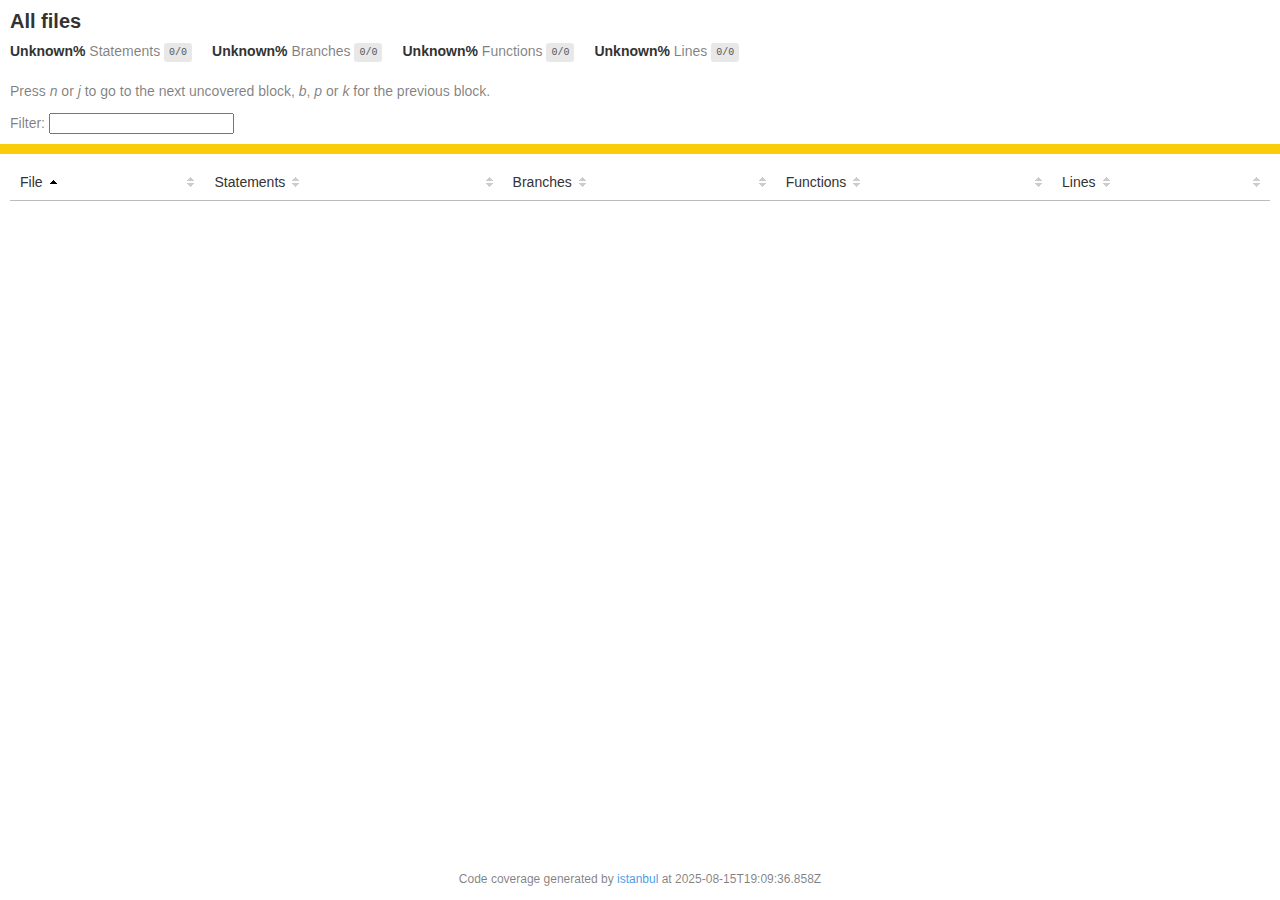
<file: coverage/lcov-report/index.html>
<!doctype html>
<html lang="en">

<head>
    <title>Code coverage report for All files</title>
    <meta charset="utf-8" />
    <link rel="stylesheet" href="prettify.css" />
    <link rel="stylesheet" href="base.css" />
    <link rel="shortcut icon" type="image/x-icon" href="favicon.png" />
    <meta name="viewport" content="width=device-width, initial-scale=1" />
    <style type='text/css'>
        .coverage-summary .sorter {
            background-image: url(sort-arrow-sprite.png);
        }
    </style>
</head>
    
<body>
<div class='wrapper'>
    <div class='pad1'>
        <h1>All files</h1>
        <div class='clearfix'>
            
            <div class='fl pad1y space-right2'>
                <span class="strong">Unknown% </span>
                <span class="quiet">Statements</span>
                <span class='fraction'>0/0</span>
            </div>
        
            
            <div class='fl pad1y space-right2'>
                <span class="strong">Unknown% </span>
                <span class="quiet">Branches</span>
                <span class='fraction'>0/0</span>
            </div>
        
            
            <div class='fl pad1y space-right2'>
                <span class="strong">Unknown% </span>
                <span class="quiet">Functions</span>
                <span class='fraction'>0/0</span>
            </div>
        
            
            <div class='fl pad1y space-right2'>
                <span class="strong">Unknown% </span>
                <span class="quiet">Lines</span>
                <span class='fraction'>0/0</span>
            </div>
        
            
        </div>
        <p class="quiet">
            Press <em>n</em> or <em>j</em> to go to the next uncovered block, <em>b</em>, <em>p</em> or <em>k</em> for the previous block.
        </p>
        <template id="filterTemplate">
            <div class="quiet">
                Filter:
                <input type="search" id="fileSearch">
            </div>
        </template>
    </div>
    <div class='status-line medium'></div>
    <div class="pad1">
<table class="coverage-summary">
<thead>
<tr>
   <th data-col="file" data-fmt="html" data-html="true" class="file">File</th>
   <th data-col="pic" data-type="number" data-fmt="html" data-html="true" class="pic"></th>
   <th data-col="statements" data-type="number" data-fmt="pct" class="pct">Statements</th>
   <th data-col="statements_raw" data-type="number" data-fmt="html" class="abs"></th>
   <th data-col="branches" data-type="number" data-fmt="pct" class="pct">Branches</th>
   <th data-col="branches_raw" data-type="number" data-fmt="html" class="abs"></th>
   <th data-col="functions" data-type="number" data-fmt="pct" class="pct">Functions</th>
   <th data-col="functions_raw" data-type="number" data-fmt="html" class="abs"></th>
   <th data-col="lines" data-type="number" data-fmt="pct" class="pct">Lines</th>
   <th data-col="lines_raw" data-type="number" data-fmt="html" class="abs"></th>
</tr>
</thead>
<tbody></tbody>
</table>
</div>
                <div class='push'></div><!-- for sticky footer -->
            </div><!-- /wrapper -->
            <div class='footer quiet pad2 space-top1 center small'>
                Code coverage generated by
                <a href="https://istanbul.js.org/" target="_blank" rel="noopener noreferrer">istanbul</a>
                at 2025-08-15T19:09:36.858Z
            </div>
        <script src="prettify.js"></script>
        <script>
            window.onload = function () {
                prettyPrint();
            };
        </script>
        <script src="sorter.js"></script>
        <script src="block-navigation.js"></script>
    </body>
</html>
</file>
<file: coverage/lcov-report/prettify.css>
.pln{color:#000}@media screen{.str{color:#080}.kwd{color:#008}.com{color:#800}.typ{color:#606}.lit{color:#066}.pun,.opn,.clo{color:#660}.tag{color:#008}.atn{color:#606}.atv{color:#080}.dec,.var{color:#606}.fun{color:red}}@media print,projection{.str{color:#060}.kwd{color:#006;font-weight:bold}.com{color:#600;font-style:italic}.typ{color:#404;font-weight:bold}.lit{color:#044}.pun,.opn,.clo{color:#440}.tag{color:#006;font-weight:bold}.atn{color:#404}.atv{color:#060}}pre.prettyprint{padding:2px;border:1px solid #888}ol.linenums{margin-top:0;margin-bottom:0}li.L0,li.L1,li.L2,li.L3,li.L5,li.L6,li.L7,li.L8{list-style-type:none}li.L1,li.L3,li.L5,li.L7,li.L9{background:#eee}
</file>
<file: coverage/lcov-report/base.css>
body, html {
  margin:0; padding: 0;
  height: 100%;
}
body {
    font-family: Helvetica Neue, Helvetica, Arial;
    font-size: 14px;
    color:#333;
}
.small { font-size: 12px; }
*, *:after, *:before {
  -webkit-box-sizing:border-box;
     -moz-box-sizing:border-box;
          box-sizing:border-box;
  }
h1 { font-size: 20px; margin: 0;}
h2 { font-size: 14px; }
pre {
    font: 12px/1.4 Consolas, "Liberation Mono", Menlo, Courier, monospace;
    margin: 0;
    padding: 0;
    -moz-tab-size: 2;
    -o-tab-size:  2;
    tab-size: 2;
}
a { color:#0074D9; text-decoration:none; }
a:hover { text-decoration:underline; }
.strong { font-weight: bold; }
.space-top1 { padding: 10px 0 0 0; }
.pad2y { padding: 20px 0; }
.pad1y { padding: 10px 0; }
.pad2x { padding: 0 20px; }
.pad2 { padding: 20px; }
.pad1 { padding: 10px; }
.space-left2 { padding-left:55px; }
.space-right2 { padding-right:20px; }
.center { text-align:center; }
.clearfix { display:block; }
.clearfix:after {
  content:'';
  display:block;
  height:0;
  clear:both;
  visibility:hidden;
  }
.fl { float: left; }
@media only screen and (max-width:640px) {
  .col3 { width:100%; max-width:100%; }
  .hide-mobile { display:none!important; }
}

.quiet {
  color: #7f7f7f;
  color: rgba(0,0,0,0.5);
}
.quiet a { opacity: 0.7; }

.fraction {
  font-family: Consolas, 'Liberation Mono', Menlo, Courier, monospace;
  font-size: 10px;
  color: #555;
  background: #E8E8E8;
  padding: 4px 5px;
  border-radius: 3px;
  vertical-align: middle;
}

div.path a:link, div.path a:visited { color: #333; }
table.coverage {
  border-collapse: collapse;
  margin: 10px 0 0 0;
  padding: 0;
}

table.coverage td {
  margin: 0;
  padding: 0;
  vertical-align: top;
}
table.coverage td.line-count {
    text-align: right;
    padding: 0 5px 0 20px;
}
table.coverage td.line-coverage {
    text-align: right;
    padding-right: 10px;
    min-width:20px;
}

table.coverage td span.cline-any {
    display: inline-block;
    padding: 0 5px;
    width: 100%;
}
.missing-if-branch {
    display: inline-block;
    margin-right: 5px;
    border-radius: 3px;
    position: relative;
    padding: 0 4px;
    background: #333;
    color: yellow;
}

.skip-if-branch {
    display: none;
    margin-right: 10px;
    position: relative;
    padding: 0 4px;
    background: #ccc;
    color: white;
}
.missing-if-branch .typ, .skip-if-branch .typ {
    color: inherit !important;
}
.coverage-summary {
  border-collapse: collapse;
  width: 100%;
}
.coverage-summary tr { border-bottom: 1px solid #bbb; }
.keyline-all { border: 1px solid #ddd; }
.coverage-summary td, .coverage-summary th { padding: 10px; }
.coverage-summary tbody { border: 1px solid #bbb; }
.coverage-summary td { border-right: 1px solid #bbb; }
.coverage-summary td:last-child { border-right: none; }
.coverage-summary th {
  text-align: left;
  font-weight: normal;
  white-space: nowrap;
}
.coverage-summary th.file { border-right: none !important; }
.coverage-summary th.pct { }
.coverage-summary th.pic,
.coverage-summary th.abs,
.coverage-summary td.pct,
.coverage-summary td.abs { text-align: right; }
.coverage-summary td.file { white-space: nowrap;  }
.coverage-summary td.pic { min-width: 120px !important;  }
.coverage-summary tfoot td { }

.coverage-summary .sorter {
    height: 10px;
    width: 7px;
    display: inline-block;
    margin-left: 0.5em;
    background: url(sort-arrow-sprite.png) no-repeat scroll 0 0 transparent;
}
.coverage-summary .sorted .sorter {
    background-position: 0 -20px;
}
.coverage-summary .sorted-desc .sorter {
    background-position: 0 -10px;
}
.status-line {  height: 10px; }
/* yellow */
.cbranch-no { background: yellow !important; color: #111; }
/* dark red */
.red.solid, .status-line.low, .low .cover-fill { background:#C21F39 }
.low .chart { border:1px solid #C21F39 }
.highlighted,
.highlighted .cstat-no, .highlighted .fstat-no, .highlighted .cbranch-no{
  background: #C21F39 !important;
}
/* medium red */
.cstat-no, .fstat-no, .cbranch-no, .cbranch-no { background:#F6C6CE }
/* light red */
.low, .cline-no { background:#FCE1E5 }
/* light green */
.high, .cline-yes { background:rgb(230,245,208) }
/* medium green */
.cstat-yes { background:rgb(161,215,106) }
/* dark green */
.status-line.high, .high .cover-fill { background:rgb(77,146,33) }
.high .chart { border:1px solid rgb(77,146,33) }
/* dark yellow (gold) */
.status-line.medium, .medium .cover-fill { background: #f9cd0b; }
.medium .chart { border:1px solid #f9cd0b; }
/* light yellow */
.medium { background: #fff4c2; }

.cstat-skip { background: #ddd; color: #111; }
.fstat-skip { background: #ddd; color: #111 !important; }
.cbranch-skip { background: #ddd !important; color: #111; }

span.cline-neutral { background: #eaeaea; }

.coverage-summary td.empty {
    opacity: .5;
    padding-top: 4px;
    padding-bottom: 4px;
    line-height: 1;
    color: #888;
}

.cover-fill, .cover-empty {
  display:inline-block;
  height: 12px;
}
.chart {
  line-height: 0;
}
.cover-empty {
    background: white;
}
.cover-full {
    border-right: none !important;
}
pre.prettyprint {
    border: none !important;
    padding: 0 !important;
    margin: 0 !important;
}
.com { color: #999 !important; }
.ignore-none { color: #999; font-weight: normal; }

.wrapper {
  min-height: 100%;
  height: auto !important;
  height: 100%;
  margin: 0 auto -48px;
}
.footer, .push {
  height: 48px;
}
</file>
